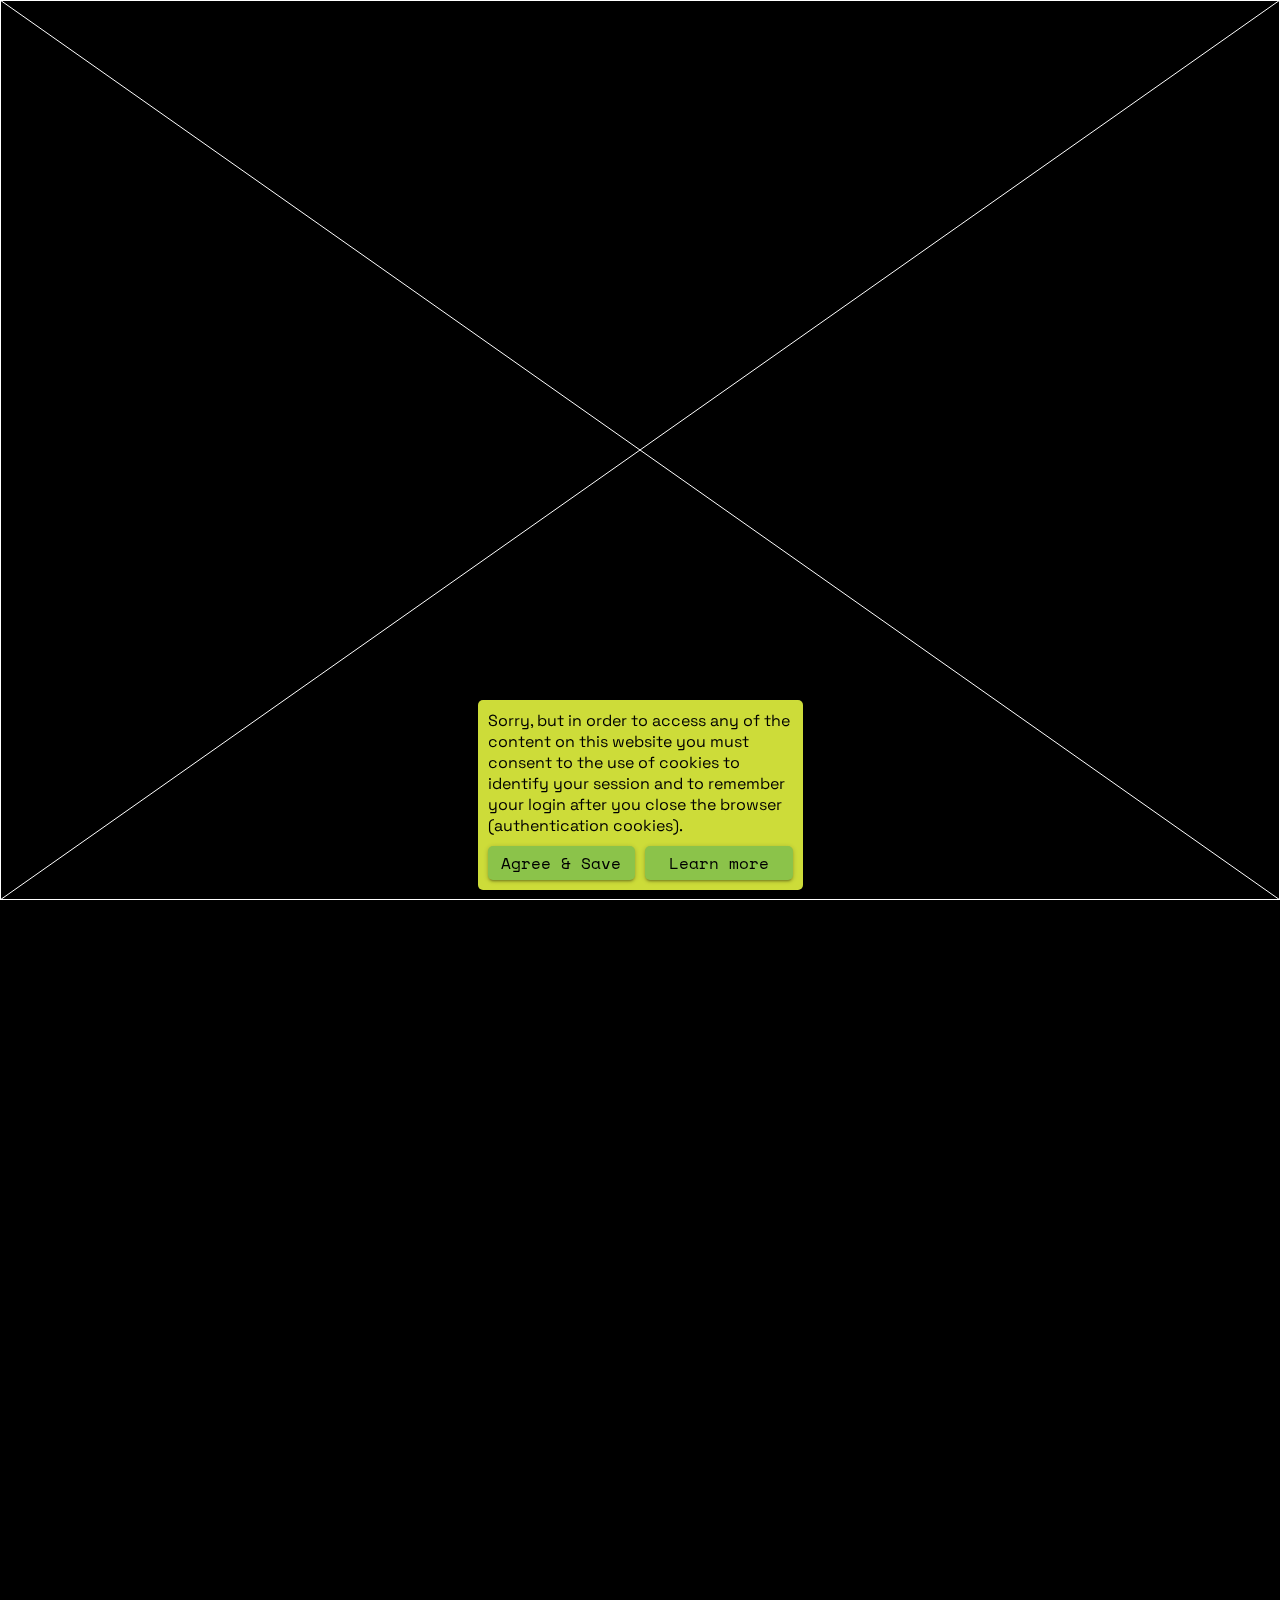
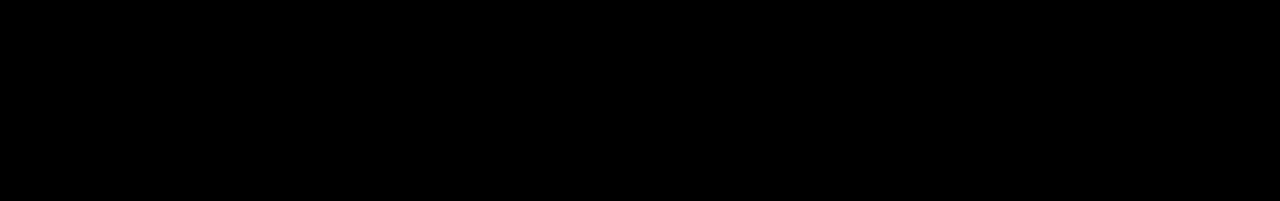
<file: index.html>
<!DOCTYPE html>
<html lang="en">
  <head>
    <!--meta tags-->
    <title>Privacy Notice</title>
    <meta
      name="viewport"
      content="width=device-width, initial-scale=1, maximum-scale=1, user-scalable=0"
    />
    <meta name="theme-color" content="#000000" />
    <meta
      name="description"
      content="How we use and protect the information you provide to us"
    />
    <meta property="og:title" content="Privacy Notice" />
    <meta property="og:type" content="website" />
    <meta
      property="og:url"
      content="https://drawwithcode.github.io/2021-04-benedettoandrea/"
    />
    <meta
      property="og:image"
      content="https://drawwithcode.github.io/2021-04-benedettoandrea/cover.png"
    />
    <meta
      property="og:description"
      content="How we use and protect the information you provide to us"
    />
    <meta name="twitter:card" content="summary_large_image" />
    <link rel="icon" href="assets/images/logo/favicon.png" />
    <!--CSS-->
    <link rel="stylesheet" type="text/css" href="style.css" />
    <!--p5 libraries-->
    <script src="libraries/p5.min.js"></script>
    <script src="libraries/p5.sound.min.js"></script>
    <!--p5 script-->
    <script src="sketch.js"></script>
  </head>
  <body>
    <div id="p5_loading" class="loadingclass"></div>
    <div id="container">
      <div class="boundingBox"></div>
      <div class="privacyStatement hide" id="privacyStatement">
        <div class="privacyStatementText">
          Privacy Policy Last updated: November 06, 2021 This Privacy Policy
          describes Our policies and procedures on the collection, use and
          disclosure of Your information when You use the Service and tells You
          about Your privacy rights and how the law protects You. We use Your
          Personal data to provide and improve the Service. By using the
          Service, You agree to the collection and use of information in
          accordance with this Privacy Policy. Interpretation and Definitions
          Interpretation The words of which the initial letter is capitalized
          have meanings defined under the following conditions. The following
          definitions shall have the same meaning regardless of whether they
          appear in singular or in plural. Definitions For the purposes of this
          Privacy Policy: Account means a unique account created for You to
          access our Service or parts of our Service. Company (referred to as
          either "the Company", "We", "Us" or "Our" in this Agreement) refers to
          2021-04-benedettoandrea, 2021-04-benedettoandrea. Cookies are small
          files that are placed on Your computer, mobile device or any other
          device by a website, containing the details of Your browsing history
          on that website among its many uses. Country refers to: Italy Device
          means any device that can access the Service such as a computer, a
          cellphone or a digital tablet. Personal Data is any information that
          relates to an identified or identifiable individual. Service refers to
          the Website. Service Provider means any natural or legal person who
          processes the data on behalf of the Company. It refers to third-party
          companies or individuals employed by the Company to facilitate the
          Service, to provide the Service on behalf of the Company, to perform
          services related to the Service or to assist the Company in analyzing
          how the Service is used. Third-party Social Media Service refers to
          any website or any social network website through which a User can log
          in or create an account to use the Service. Usage Data refers to data
          collected automatically, either generated by the use of the Service or
          from the Service infrastructure itself (for example, the duration of a
          page visit). Website refers to 2021-04-benedettoandrea, accessible
          from https://drawwithcode.github.io/2021-04-benedettoandrea/ You means
          the individual accessing or using the Service, or the company, or
          other legal entity on behalf of which such individual is accessing or
          using the Service, as applicable. Collecting and Using Your Personal
          Data Types of Data Collected Personal Data While using Our Service, We
          may ask You to provide Us with certain personally identifiable
          information that can be used to contact or identify You. Personally
          identifiable information may include, but is not limited to: Email
          address First name and last name Phone number Address, State,
          Province, ZIP/Postal code, City Usage Data Usage Data Usage Data is
          collected automatically when using the Service. Usage Data may include
          information such as Your Device's Internet Protocol address (e.g. IP
          address), browser type, browser version, the pages of our Service that
          You visit, the time and date of Your visit, the time spent on those
          pages, unique device identifiers and other diagnostic data. When You
          access the Service by or through a mobile device, We may collect
          certain information automatically, including, but not limited to, the
          type of mobile device You use, Your mobile device unique ID, the IP
          address of Your mobile device, Your mobile operating system, the type
          of mobile Internet browser You use, unique device identifiers and
          other diagnostic data. We may also collect information that Your
          browser sends whenever You visit our Service or when You access the
          Service by or through a mobile device. Information from Third-Party
          Social Media Services The Company allows You to create an account and
          log in to use the Service through the following Third-party Social
          Media Services: Google Facebook Twitter If You decide to register
          through or otherwise grant us access to a Third-Party Social Media
          Service, We may collect Personal data that is already associated with
          Your Third-Party Social Media Service's account, such as Your name,
          Your email address, Your activities or Your contact list associated
          with that account. You may also have the option of sharing additional
          information with the Company through Your Third-Party Social Media
          Service's account. If You choose to provide such information and
          Personal Data, during registration or otherwise, You are giving the
          Company permission to use, share, and store it in a manner consistent
          with this Privacy Policy. Tracking Technologies and Cookies We use
          Cookies and similar tracking technologies to track the activity on Our
          Service and store certain information. Tracking technologies used are
          beacons, tags, and scripts to collect and track information and to
          improve and analyze Our Service. The technologies We use may include:
          Cookies or Browser Cookies. A cookie is a small file placed on Your
          Device. You can instruct Your browser to refuse all Cookies or to
          indicate when a Cookie is being sent. However, if You do not accept
          Cookies, You may not be able to use some parts of our Service. Unless
          you have adjusted Your browser setting so that it will refuse Cookies,
          our Service may use Cookies. Flash Cookies. Certain features of our
          Service may use local stored objects (or Flash Cookies) to collect and
          store information about Your preferences or Your activity on our
          Service. Flash Cookies are not managed by the same browser settings as
          those used for Browser Cookies. For more information on how You can
          delete Flash Cookies, please read "Where can I change the settings for
          disabling, or deleting local shared objects?" available at
          https://helpx.adobe.com/flash-player/kb/disable-local-shared-objects-flash.html#main_Where_can_I_change_the_settings_for_disabling__or_deleting_local_shared_objects_
          Web Beacons. Certain sections of our Service and our emails may
          contain small electronic files known as web beacons (also referred to
          as clear gifs, pixel tags, and single-pixel gifs) that permit the
          Company, for example, to count users who have visited those pages or
          opened an email and for other related website statistics (for example,
          recording the popularity of a certain section and verifying system and
          server integrity). Cookies can be "Persistent" or "Session" Cookies.
          Persistent Cookies remain on Your personal computer or mobile device
          when You go offline, while Session Cookies are deleted as soon as You
          close Your web browser. Learn more about cookies: Use of Cookies by
          Free Privacy Policy. We use both Session and Persistent Cookies for
          the purposes set out below: Necessary / Essential Cookies Type:
          Session Cookies Administered by: Us Purpose: These Cookies are
          essential to provide You with services available through the Website
          and to enable You to use some of its features. They help to
          authenticate users and prevent fraudulent use of user accounts.
          Without these Cookies, the services that You have asked for cannot be
          provided, and We only use these Cookies to provide You with those
          services. Cookies Policy / Notice Acceptance Cookies Type: Persistent
          Cookies Administered by: Us Purpose: These Cookies identify if users
          have accepted the use of cookies on the Website. Functionality Cookies
          Type: Persistent Cookies Administered by: Us Purpose: These Cookies
          allow us to remember choices You make when You use the Website, such
          as remembering your login details or language preference. The purpose
          of these Cookies is to provide You with a more personal experience and
          to avoid You having to re-enter your preferences every time You use
          the Website. For more information about the cookies we use and your
          choices regarding cookies, please visit our Cookies Policy or the
          Cookies section of our Privacy Policy. Use of Your Personal Data The
          Company may use Personal Data for the following purposes: To provide
          and maintain our Service, including to monitor the usage of our
          Service. To manage Your Account: to manage Your registration as a user
          of the Service. The Personal Data You provide can give You access to
          different functionalities of the Service that are available to You as
          a registered user. For the performance of a contract: the development,
          compliance and undertaking of the purchase contract for the products,
          items or services You have purchased or of any other contract with Us
          through the Service. To contact You: To contact You by email,
          telephone calls, SMS, or other equivalent forms of electronic
          communication, such as a mobile application's push notifications
          regarding updates or informative communications related to the
          functionalities, products or contracted services, including the
          security updates, when necessary or reasonable for their
          implementation. To provide You with news, special offers and general
          information about other goods, services and events which we offer that
          are similar to those that you have already purchased or enquired about
          unless You have opted not to receive such information. To manage Your
          requests: To attend and manage Your requests to Us. For business
          transfers: We may use Your information to evaluate or conduct a
          merger, divestiture, restructuring, reorganization, dissolution, or
          other sale or transfer of some or all of Our assets, whether as a
          going concern or as part of bankruptcy, liquidation, or similar
          proceeding, in which Personal Data held by Us about our Service users
          is among the assets transferred. For other purposes: We may use Your
          information for other purposes, such as data analysis, identifying
          usage trends, determining the effectiveness of our promotional
          campaigns and to evaluate and improve our Service, products, services,
          marketing and your experience. We may share Your personal information
          in the following situations: With Service Providers: We may share Your
          personal information with Service Providers to monitor and analyze the
          use of our Service, to contact You. For business transfers: We may
          share or transfer Your personal information in connection with, or
          during negotiations of, any merger, sale of Company assets, financing,
          or acquisition of all or a portion of Our business to another company.
          With Affiliates: We may share Your information with Our affiliates, in
          which case we will require those affiliates to honor this Privacy
          Policy. Affiliates include Our parent company and any other
          subsidiaries, joint venture partners or other companies that We
          control or that are under common control with Us. With business
          partners: We may share Your information with Our business partners to
          offer You certain products, services or promotions. With other users:
          when You share personal information or otherwise interact in the
          public areas with other users, such information may be viewed by all
          users and may be publicly distributed outside. If You interact with
          other users or register through a Third-Party Social Media Service,
          Your contacts on the Third-Party Social Media Service may see Your
          name, profile, pictures and description of Your activity. Similarly,
          other users will be able to view descriptions of Your activity,
          communicate with You and view Your profile. With Your consent: We may
          disclose Your personal information for any other purpose with Your
          consent. Retention of Your Personal Data The Company will retain Your
          Personal Data only for as long as is necessary for the purposes set
          out in this Privacy Policy. We will retain and use Your Personal Data
          to the extent necessary to comply with our legal obligations (for
          example, if we are required to retain your data to comply with
          applicable laws), resolve disputes, and enforce our legal agreements
          and policies. The Company will also retain Usage Data for internal
          analysis purposes. Usage Data is generally retained for a shorter
          period of time, except when this data is used to strengthen the
          security or to improve the functionality of Our Service, or We are
          legally obligated to retain this data for longer time periods.
          Transfer of Your Personal Data Your information, including Personal
          Data, is processed at the Company's operating offices and in any other
          places where the parties involved in the processing are located. It
          means that this information may be transferred to — and maintained on
          — computers located outside of Your state, province, country or other
          governmental jurisdiction where the data protection laws may differ
          than those from Your jurisdiction. Your consent to this Privacy Policy
          followed by Your submission of such information represents Your
          agreement to that transfer. The Company will take all steps reasonably
          necessary to ensure that Your data is treated securely and in
          accordance with this Privacy Policy and no transfer of Your Personal
          Data will take place to an organization or a country unless there are
          adequate controls in place including the security of Your data and
          other personal information. Disclosure of Your Personal Data Business
          Transactions If the Company is involved in a merger, acquisition or
          asset sale, Your Personal Data may be transferred. We will provide
          notice before Your Personal Data is transferred and becomes subject to
          a different Privacy Policy. Law enforcement Under certain
          circumstances, the Company may be required to disclose Your Personal
          Data if required to do so by law or in response to valid requests by
          public authorities (e.g. a court or a government agency). Other legal
          requirements The Company may disclose Your Personal Data in the good
          faith belief that such action is necessary to: Comply with a legal
          obligation Protect and defend the rights or property of the Company
          Prevent or investigate possible wrongdoing in connection with the
          Service Protect the personal safety of Users of the Service or the
          public Protect against legal liability Security of Your Personal Data
          The security of Your Personal Data is important to Us, but remember
          that no method of transmission over the Internet, or method of
          electronic storage is 100% secure. While We strive to use commercially
          acceptable means to protect Your Personal Data, We cannot guarantee
          its absolute security. Children's Privacy Our Service does not address
          anyone under the age of 13. We do not knowingly collect personally
          identifiable information from anyone under the age of 13. If You are a
          parent or guardian and You are aware that Your child has provided Us
          with Personal Data, please contact Us. If We become aware that We have
          collected Personal Data from anyone under the age of 13 without
          verification of parental consent, We take steps to remove that
          information from Our servers. If We need to rely on consent as a legal
          basis for processing Your information and Your country requires
          consent from a parent, We may require Your parent's consent before We
          collect and use that information. Links to Other Websites Our Service
          may contain links to other websites that are not operated by Us. If
          You click on a third party link, You will be directed to that third
          party's site. We strongly advise You to review the Privacy Policy of
          every site You visit. We have no control over and assume no
          responsibility for the content, privacy policies or practices of any
          third party sites or services. Changes to this Privacy Policy We may
          update Our Privacy Policy from time to time. We will notify You of any
          changes by posting the new Privacy Policy on this page. We will let
          You know via email and/or a prominent notice on Our Service, prior to
          the change becoming effective and update the "Last updated" date at
          the top of this Privacy Policy. You are advised to review this Privacy
          Policy periodically for any changes. Changes to this Privacy Policy
          are effective when they are posted on this page. Contact Us If you
          have any questions about this Privacy Policy, You can contact us: By
          phone number: +X XXX XXX XXXX
        </div>
      </div>
      <div class="emoji hide" id="agreeAndSaveEmoji">🤗🤗🤗</div>
      <div class="emoji hide" id="learnMoreEmoji">😳😳😳</div>
      <div class="wrapper">
        <div class="cookieConsent">
          <p>
            Sorry, but in order to access any of the content on this website you
            must consent to the use of cookies to identify your session and to
            remember your login after you close the browser (authentication
            cookies).
          </p>
          <div class="buttons">
            <button id="agreeAndSave" class="item" onclick="savingPage()">
              <span>Agree & Save</span>
            </button>
            <button id="learnMore" class="item" onclick="learnMoreToggle()">
              <span>Learn more</span>
            </button>
          </div>
        </div>
      </div>
    </div>
  </body>
</html>
</file>
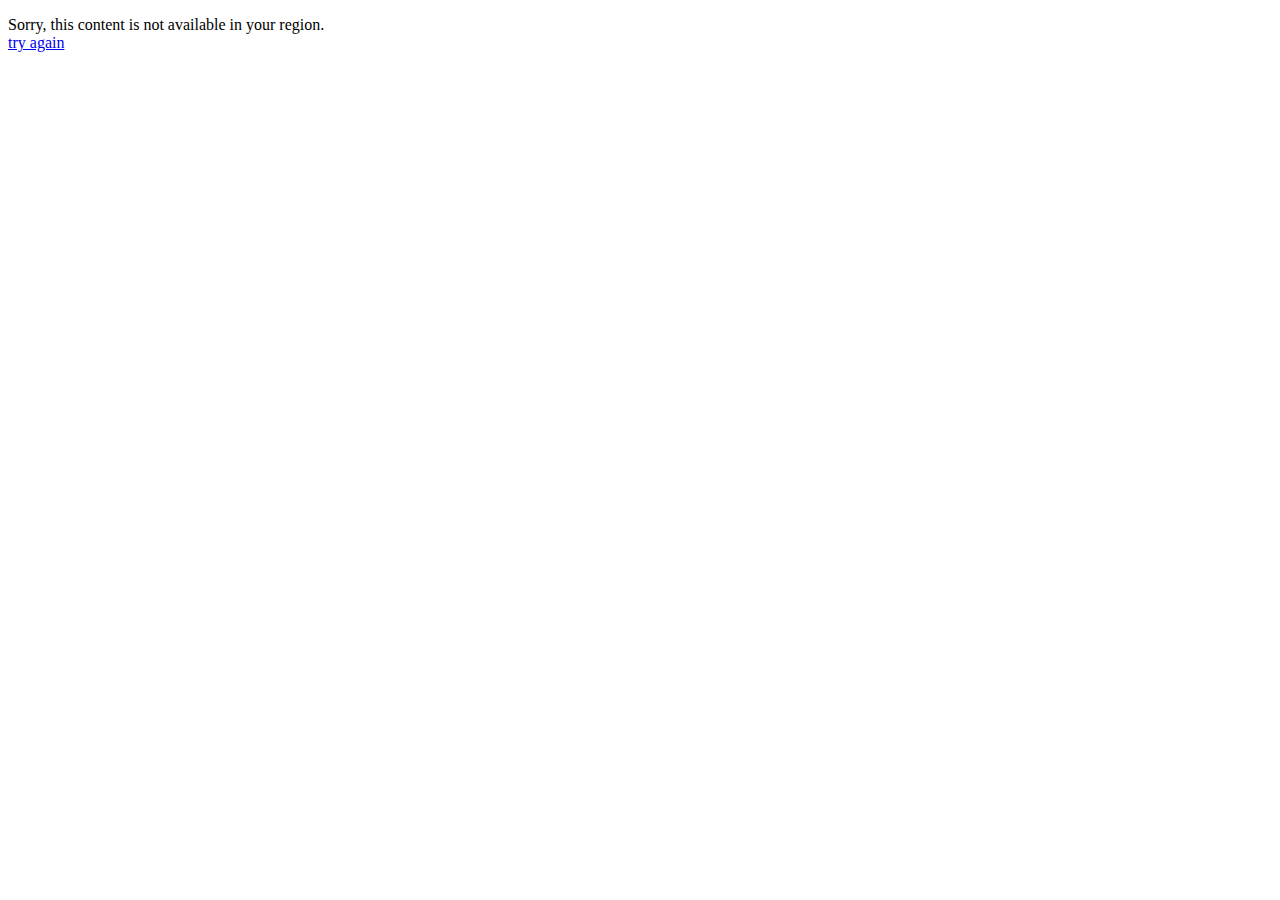
<file: siteNotAvailable/siteNotAvailable.html>
<!DOCTYPE html>
<html lang="en">
  <head>
    <!--meta tags-->
    <meta charset="utf-8" />
    <meta
      name="viewport"
      content="width=device-width, initial-scale=1, maximum-scale=1, user-scalable=0"
    />
    <meta name="theme-color" content="#ffffff" />
    <!--title-->
    <title>Site Not Available</title>
  </head>
  <body>
    <p>
      Sorry, this content is not available in your region.<br /><a
        href="../index.html"
        >try again</a
      >
    </p>
  </body>
</html>
</file>
<file: style.css>
@import url("https://fonts.googleapis.com/css2?family=Space+Grotesk:wght@300;400;500;600;700&family=Space+Mono:ital,wght@0,400;0,700;1,400;1,700&display=swap");

@font-face {
  font-family: "Sprat";
  src: url("./assets/fonts/SpratCndThin.woff2") format("woff2"),
    url("./assets/fonts/SpratCndThin.woff") format("woff");
}

* {
  -webkit-box-sizing: border-box;
  -moz-box-sizing: border-box;
  box-sizing: border-box;
}

html,
body {
  /* position, dimensions */
  position: absolute;
  width: 100%;
  height: 100%;
  margin: 0;
  padding: 0;
  /* behavioral settings */
  overflow: hidden;
  /* styles, colours */
  background: black;
  /* fonts */
  font-family: "Space Grotesk", sans-serif;
  font-weight: 400;
}

canvas {
  /* behavioral settings */
  display: block;
}

.loadingclass {
  /* position, dimensions */
  position: absolute;
  width: 100%;
  height: 100%;
  /* behavioral settings */
  overflow: hidden;
  /* styles, colours */
  background-color: transparent;
}

#container {
  /* position, dimensions */
  position: absolute;
  width: 100%;
  height: 100%;
  /* behavioral settings */
  display: flex;
  align-items: center;
  justify-content: center;
  /* animations */
  transition: opacity 0.5s ease-in-out;
}

.boundingBox {
  /* position, dimensions */
  position: absolute;
  height: 100%;
  width: 100%;
  /* behavioral settings */
  box-sizing: border-box;
  display: flex;
  align-items: center;
  justify-content: center;
  /* styles, colours */
  border-color: white;
  border-width: 1px;
  border-style: solid;
  /* animations */
  transition: opacity 0.5s ease-in-out;
}

.privacyStatement.show {
  /* position, dimensions */
  position: absolute;
  width: 100%;
  top: 0px;
  /* behavioral settings */
  display: inline;
  opacity: 100%;
  /* animations */
  transition: opacity 0.5s ease-in-out;
}

.privacyStatement.hide {
  /* position, dimensions */
  position: absolute;
  width: 100%;
  top: 0px;
  /* behavioral settings */
  display: inline;
  opacity: 0%;
  /* animations */
  transition: opacity 0.5s ease-in-out;
}

.privacyStatementText {
  /* position, dimensions */
  position: relative;
  margin: 10px;
  padding: 5px;
  /* behavioral settings */
  word-break: break-all;
  /* styles, colours */
  background: rgb(136, 14, 79);
  color: white;
  border-radius: 5px;
  /* fonts */
  font-family: "Sprat", serif;
  font-size: 100%;
}

.emoji.show {
  /* position, dimensions */
  position: absolute;
  width: 100%;
  height: 100%;
  /* behavioral settings */
  display: flex;
  align-items: center;
  justify-content: center;
  /* styles, colours */
  opacity: 100%;
  /* fonts */
  font-size: 500%;
  /* animations */
  transition: opacity 0.5s ease-in-out;
}

.emoji.hide {
  /* position, dimensions */
  position: absolute;
  width: 100%;
  height: 100%;
  /* behavioral settings */
  display: flex;
  align-items: center;
  justify-content: center;
  /* styles, colours */
  opacity: 0%;
  /* fonts */
  font-size: 500%;
  /* animations */
  transition: opacity 0.5s ease-in-out;
}

.wrapper {
  /* position, dimensions */
  position: fixed;
  bottom: 0%;
  margin-bottom: 10px;
  margin-left: 10px;
  margin-right: 10px;
  max-width: 325px;
  padding: 10px 10px 10px 10px;
  /* styles, colours */
  background: rgb(205, 220, 57);
  color: black;
  border-radius: 5px;
  box-shadow: 0 4px 5px 0 rgba(0, 0, 0, 0.14), 0 1px 10px 0 rgba(0, 0, 0, 0.12),
    0 2px 4px -1px rgba(0, 0, 0, 0.2);
}

.cookieConsent p {
  /* position, dimensions */
  margin: 0px 0 10px 0;
}

.cookieConsent .buttons {
  /* behavioral settings */
  display: grid;
  grid-template-columns: repeat(2, 1fr);
  grid-gap: 10px;
}

.buttons .item {
  /* position, dimensions */
  border: none;
  padding: 5px 10px;
  /* behavioral settings */
  cursor: pointer;
  /* styles, colours */
  background: rgb(139, 195, 74);
  color: black;
  border-radius: 5px;
  outline: none;
  box-shadow: 0 2px 2px 0 rgba(0, 0, 0, 0.14),
    0 3px 1px -2px rgba(0, 0, 0, 0.12), 0 1px 5px 0 rgba(0, 0, 0, 0.2);
  /* fonts */
  font-family: "Space Mono", monospace;
  font-size: 16px;
  font-weight: 400;
  /* animations */
  transition: color 0.25s ease-in-out;
}

.buttons button:hover {
  /* styles, colours */
  background-color: rgb(233, 30, 99);
  color: white;
}
</file>
